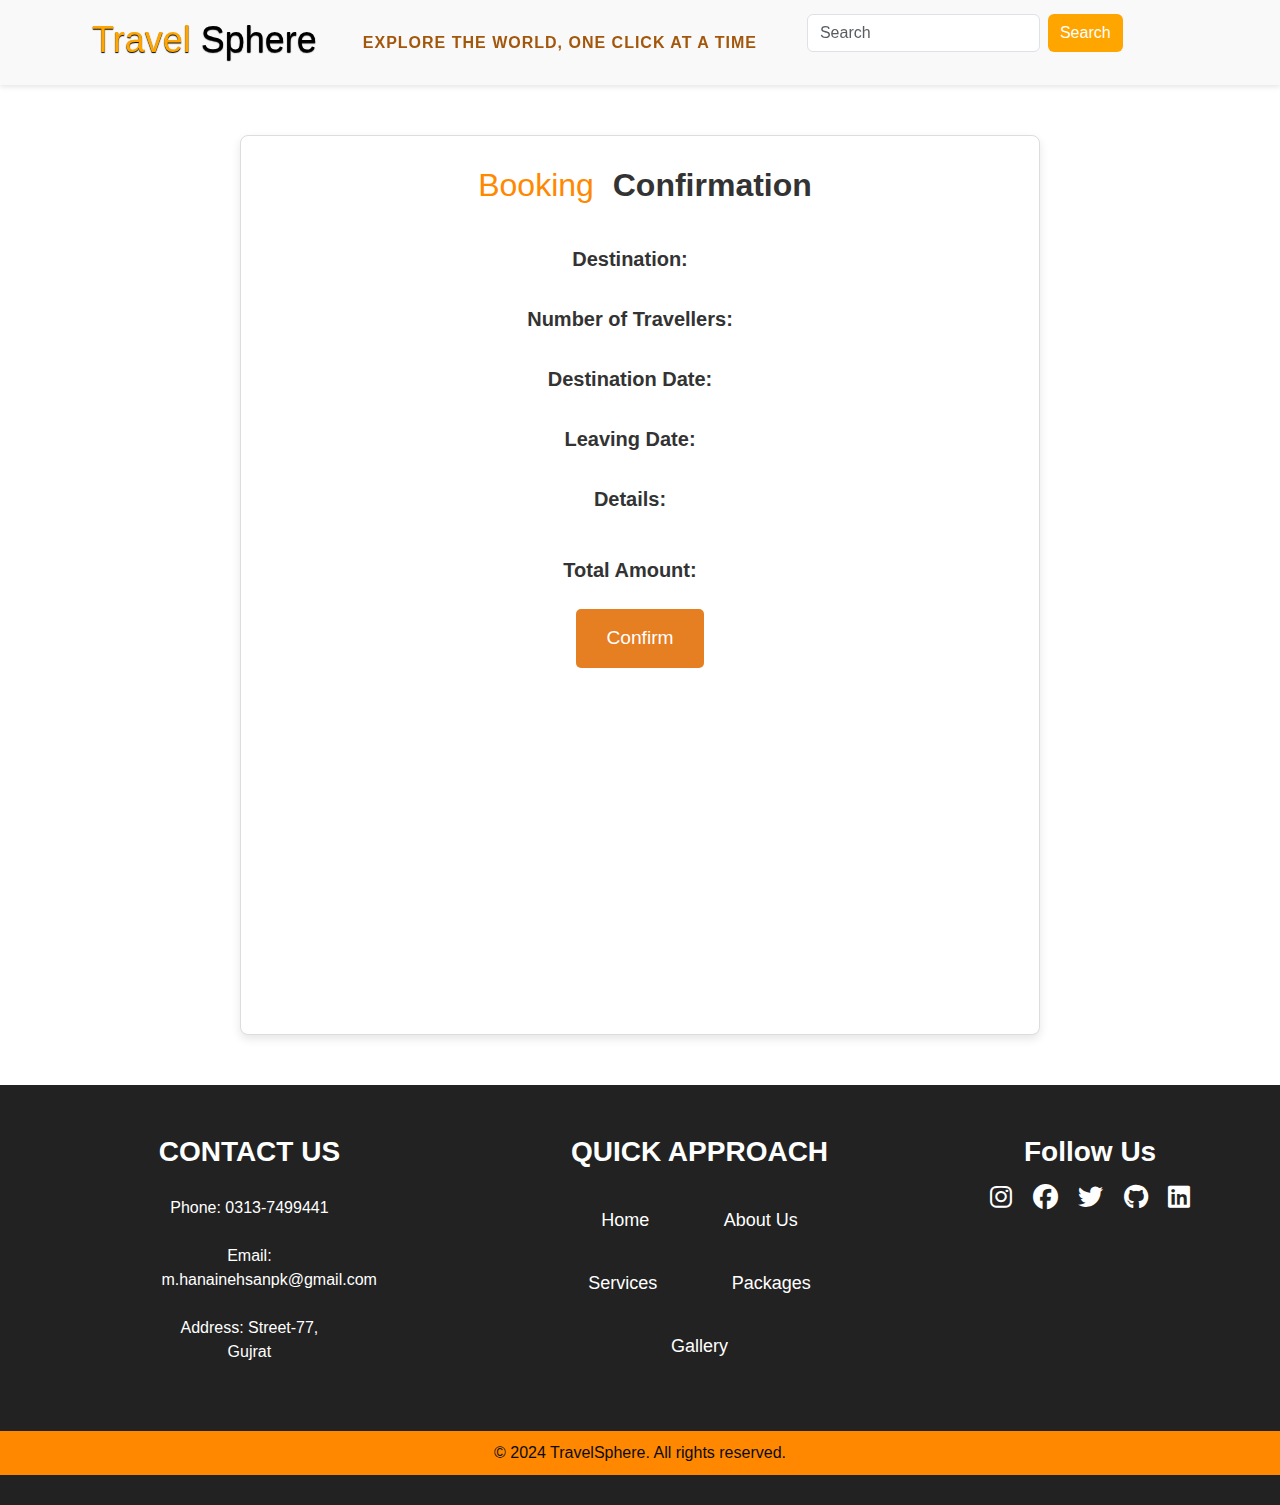
<file: confrimBooking.html>
<!DOCTYPE html>
<html lang="en">
<head>
    <meta charset="UTF-8">
    <meta name="viewport" content="width=device-width, initial-scale=1.0">
    <title>Confirm Booking</title>
    <!-- Css -->
    <link rel="stylesheet" href="style.css">
    <!-- bootstrap -->
    <link href="https://cdn.jsdelivr.net/npm/bootstrap@5.3.3/dist/css/bootstrap.min.css" rel="stylesheet" integrity="sha384-QWTKZyjpPEjISv5WaRU9OFeRpok6YctnYmDr5pNlyT2bRjXh0JMhjY6hW+ALEwIH" crossorigin="anonymous">
    <!-- font awesome cdn -->
    <link href="https://cdnjs.cloudflare.com/ajax/libs/font-awesome/6.5.0/css/all.min.css" rel="stylesheet">

      <!-- font -->
      <link href="https://fonts.googleapis.com/css2?family=Roboto:wght@400;700&display=swap" rel="stylesheet">
</head>
<body>
    <!-- naviagtion starts -->
    <nav class="navbar navbar-expand-lg" id="navbar">
        <div class="container">
          <a class="navbar-brand" href="index.html"id="logo"><span>Travel</span>Sphere</a>
          <button class="navbar-toggler" type="button" data-bs-toggle="collapse" data-bs-target="#mynavbar">
            <span><i class="fa-solid fa-bars"></i></span>
          </button>
          <!-- nav links -->
          
            
          <div class="collapse navbar-collapse" id="mynavbar">
           
             <p class="nav-p">Explore the World, One Click at a Time</p>
            <form class="d-flex" onsubmit="handleSearch(event)">
              <input class="form-control me-2"
              id="search" 
              type="search" 
              placeholder="Search" 
              aria-label="Search">
              <button class="btn btn-outline-success" type="submit">Search</button>
            </form> 
            
             
          </div>
        </div>
      </nav>
      <!-- nav end-->
       <!-- bookimg -->
       <div class="cont">
        <h2><span>Booking</span> Confirmation</h2>
        <p><strong>Destination:</strong><span id="displayDestination"></span></p>
        <p><strong>Number of Travellers:</strong><span id="displayTravellers"></span></p>
        <p><strong>Destination Date:</strong><span id="displayDestinationDate"></span></p>
        <p><strong>Leaving Date:</strong><span id="displayLeavingDate"></span></p>
        <p><strong>Details:</strong><span id="displayDetails"></span></p>
        <p><strong>Total Amount:</strong> <span id="displayPrice"></span></p>
        <button class="btnn">Confirm</button>
    </div>
    
        <script>
          window.onload = function() {
  // Retrieve the stored data from localStorage
  const whereTo = localStorage.getItem('whereTo');
  const numTravellers = localStorage.getItem('numTravellers');
  const destinationDate = localStorage.getItem('destinationDate');
  const leavingDate = localStorage.getItem('leavingDate');
  const details = localStorage.getItem('details');

  // Log to see if data is retrieved correctly
  console.log('Where to:', whereTo);
  console.log('Number of Travellers:', numTravellers);
  console.log('Destination Date:', destinationDate);
  console.log('Leaving Date:', leavingDate);
  console.log('Details:', details);

  // Function to format date string into a more readable format (optional)
  function formatDate(dateStr) {
    const date = new Date(dateStr); // Convert string to date
    return date.toLocaleDateString(); // Format the date
  }

  // Display the data on the page if it exists
  if (whereTo && numTravellers && destinationDate && leavingDate && details) {
    document.getElementById('displayDestination').textContent = whereTo;
    document.getElementById('displayTravellers').textContent = numTravellers;
    document.getElementById('displayDestinationDate').textContent = formatDate(destinationDate); // Format the destination date
    document.getElementById('displayLeavingDate').textContent = formatDate(leavingDate); // Format the leaving date
    document.getElementById('displayDetails').textContent = details;

    // Calculate and display the total price
    const packagePrice = getPackagePrice(whereTo);  
    const totalPrice = numTravellers * packagePrice;
    document.getElementById('displayPrice').textContent = `Rs ${totalPrice}`;  // Display price
  } else {
    console.error('One or more data points are missing!');
  }
};

// Function to get the package price based on destination
function getPackagePrice(destination) {
  const prices = {
    'Pakistan': 25000,
    'France': 107000,
    'Italy': 45000,
    'Spain': 120000,
    'Germany': 100000,
    'Switzerland': 123000,
    'United States': 98000,
    'Turkey': 100000,
    'Mexico': 130000,
    'Dubai': 98000,
    'United Kingdom': 50000
  };
  return prices[destination] || 0;  // Default to 0 if the destination is not found
}

        </script>
        <!-- footer starts -->
        <footer>
          <div class="container">
            <div class="footer-content">
              <h3>Contact Us</h3>
              <p>Phone: 0313-7499441</p>
              <p>Email: m.hanainehsanpk@gmail.com</p>
              <p>Address: Street-77, Gujrat</p>
            </div>

            <div class="footer-content">
                <h3>Quick approach</h3>
                <ul class="list">
                  <li><a href="index.html">Home</a></li>
                  <li><a href="#about">About Us</a></li>
                  <li><a href="#services">Services</a></li>
                  <li><a href="#package">Packages</a></li>
                  <li><a href="#gallery">Gallery</a></li>
                </ul>
            </div>
            <div class="social-icons">
              <h3>Follow Us</h3>
              <li><a href=""><i class="fa-brands fa-instagram"></i></a></li>
              <li><a href=""><i class="fa-brands fa-facebook"></i></a></li>
              <li><a href=""><i class="fa-brands fa-twitter"></i></a></li>
              <li><a href=""><i class="fa-brands fa-github"></i></a></li>
              <li><a href=""><i class="fa-brands fa-linkedin"></i></a></li>
            </div>
          </div>
          <div class="border-box">
            <p>&copy; 2024 TravelSphere. All rights reserved.</p>
          </div>
          
          <!--  -->
        </footer>
    </body>
</html>
</file>
<file: style.css>
*{
    margin:0;
    padding:0;
    box-sizing:border-box;
    text-decoration: none;
    list-style: none;
    scroll-behavior: smooth;
    font-family: "Poppins",sans-serif;
}
/* nav start */
#navbar{
    background:#f9f9f9;
    position:sticky;
    top:0;
    z-index:900;
    box-shadow:0px 2px 5px rgba(0,0,0,0.1);   
}
#logo{
    font-size:36px;
    font-weight:500;
    color:black;
    text-shadow:0px 1px 1px black;
    margin-bottom:5px;
}
#logo span{
color:#ffa500;
}
.navbar-toggler span{
    color:#ffa500;
}
.navbar-nav{
    margin-left:22px;
}
.nav-item .nav-link{
    font-size:16px;
    font-weight:550;
    color:black;
    letter-spacing: 1px;
    border-radius:3px;
    transition:0.5s ease;
}
.nav-item .nav-link:hover{
    background:#ffa900;
    color:white;
}
#navbar form button{
    background: #ffa500;
    color:white;
    border:none;
}

  
/* nav end */
.home{
    width:100%;
    height:100vh;
    background-image: linear-gradient(rgba(0,0,0,0.4),rgba(0,0,0,0.3)),url(images/backgroundImage.jpg);
    background-size: cover;
    background-repeat: no-repeat;
}
.home .content{
    text-align: center;
    padding-top:200px;
}
.home .content h5{
    color:white;
    font-size: 38px;
    font-weight:500;
    text-shadow:0px 1px 1px black;
}
.home .content h1{
    color:white;
    font-size:70px;
    font-weight:700px;
    text-shadow:0px 1px 1px black;
    margin-top:10px;
}
.changecontent::after{
    content:' ';
    color:#ffa500;
    text-shadow: 0px 1px 1px black;
    animation:changetxt 10s infinite linear;
}
@keyframes changetxt{
    0%{content:"Pakistan";}
    10%{content:"France";}
    20%{content:"Italy";}
    30%{content:"Spain";}
    40%{content:"Germany";}
    50%{content:"Switzerland";}
    60%{content:"United States";}
    70%{content:"Turkey";}
    80%{content:"Mexico";}
    90%{content:"Dubai";}
    100%{content:"United Kingdom";}
    
}
.home .content h6{
    color:white;
    font-size:16px;
    font-weight:600;
    text-shadow:0px 1px 1px black;
    margin-bottom:30px;
    margin-top:5px;
}
.home .content p{
    color:white;
    font-size:16px;
    font-weight:600;
    text-shadow:0px 1px 1px black;
    margin-bottom:30px;
    margin-top:5px;
}
.home .content a{
    padding:10px;
    /* background: white; */
    /* color:rgb(3, 31, 83); */
    letter-spacing:2px;
    font-weight:550px;
    border-radius:5px;
    transition:0.5s;
    text-decoration:none;
    background-color: #094afc;
    color: rgb(255, 251, 251);
    padding: 10px 20px;
    border: none;
    border-radius: 5px;
    cursor: pointer;
}
.home .content a:hover{
    background-color: #f4a108;
    color:white;
}
@media(max-width:850px){
    .home{
        background-position: 50%;
    }
}
@media (max-width:450px){
    .home .content h5{
        font-size:25px;
    }
    .home .content h1{
        font-size:38px;
    }
    .home .content p{
        font-size:15px;
    }
}
/* Booking start*/ */
 .book{
    
    background: #f9f9f9;
    padding:50px;
} 
.main_text h1{
    margin-top:25px;
    text-align:center;
    text-shadow:0px 1px 1px black;
    font-weight:600;
}
.main_text h1 span{
    color:#ffa500;
}
.book .card{
    border-radius:10px;
    box-shadow:0px 5px 5px -6px black;
}
.book .card img{
    /* width:100px; */

    height:100vh;
    border-radius:10px;
}
.book .row{
    margin-top:30px;
}
.book form input{
    padding:10px;
    color:black;
    border:none;
    outline:none;
    font-size:15px;
    border-radius:10px;
    box-shadow:0px 5px 5px -6px black;
}
.book form textarea{
    border:none;
    border-radius:10px;
    resize:none;
    height:200px;
    box-shadow:0px 5px 5px -6px black;
}
.book .submit{
    width:160px;
    font-size:16px;
    font-weight:550;
    background: #ffa500;
    color:white;
    margin-top:10px;
    transition:0.5s ease;
}
.book .submit:hover{
    width:170px;
}
.error-message {
    color: red;
    font-size: 0.9em;
    margin-top: -8px;
    margin-bottom: 10px;
    display: block;
  }
@media (max-width:765px){
    .book{
        padding:0;
    }
    .main_text h1{
        padding:20px;
    }
}
/* Packages */
.main_txt h1{
    text-align:center;
    margin-top:20px;
    font-weight:600;
    text-shadow: 0px 1px 1px black;
}
.main_txt h1 span{
    color:#ffa500;
}

.package .card{
    
    border-radius:5px;
    border:none;
    box-shadow:rgba(0,0,0,0.1) 0px 4px 12px;
    margin:10px;
    transition:transform 0.3s ease, box-shadow 0.3s ease;
}
.package .card:hover{
    cursor:pointer;
    transform:scale(1.05);
    box-shadow:rgba(0,0,0,0.3) 0px 6px 18px;
}
.package .card img{
    border-radius:5px;
    
}
.package .card .cardbody{
    background: transparent;
    
}
.package .card .cardbody h3{
    font-size:25px;
    font-weight:600;
    text-align:center;
    padding-top:10px;
}
.package .card .cardbody p{
    font-size:15px;
    color:rgb(6, 5, 5);
    
}
.checked{
    color:#ffa500;
}
.star i{
   padding-top:-9-120px;
    font-size:15px;
}
.package .card .cardbody h6{
    font-size:15px;
    /* padding-top:10px; */
}
.package .card .cardbody a{
     font-size:15px;
    border:none;
    text-decoration:none;
    color:white;
    background:#ffa500;
    padding:10px;
    border-radius:5px;
    margin-top:10px;
    transition: all 0.3s ease-in-out;
} 
.package .card .cardbody a:hover{
    transform:scale(1.03);
    box-shadow: 0 4px 8px rgba(0, 0, 0, 0.3);
        /* cursor:pointer; */
        background-color: #ff7f00;
}
.package .card .cardbody a:active {
    transform: scale(0.98);
}
/* section package ends */
.sec_Button{
    display: flex;              /* Use flexbox */
    justify-content: center;    /* Horizontally center */
    align-items: center;        /* Vertically center */
     
}
.sec_Button:hover{
    transition:0.5s ease;
    margin:15px;
}
.secButton{
    text-decoration: none;
    font-size: 16px;
    margin-top: 20px;
    background: blue;
    color: white;
    padding: 10px;
    border: none;
    border-radius: 5px;
    text-align: center;
    margin-bottom: 20px;
}
.secButton:hover {
    transition: 0.5s ease;
    margin: 15px;
    background:#ffa500;
}
/* package ends */
/* carousel  starts */
.carousel-inner img{
    height: 600px; 
    object-fit: cover;
}

/* services start */
.services{
    background: #f9f9f9;
    margin-top:30px;
    transition:transform 0.3s ease,box-shadow 0.3s ease;
}
.services:hover{
    transition:transform 0.3s ease;
}
.services .card{
    box-shadow:rgba(0,0,0,0.1) 0px 4px 12px;
    border:none;
    cursor:pointer;
    transition:transform 0.3s ease;
}
.services .card:hover{
    box-shadow:rgba(0,0,0,0.2) 0px 8px 20px;
    transform:scale(1.05);
}
.services .card i{
    font-size:80px;
    text-align:center;
    color:#ffa500;
    margin-top:20px;

}
.services .card .cardbody h3{
    font-weight:600;
}
.services .card .cardbody{
    text-align:center;
}
.services .card .cardbody p{
    color:rgb(44, 42, 42);
}
/* gallery */
.gallery .thumbnail{
    position:relative;
    overflow:hidden;
    border-radius:10px;
    box-shadow:0px 4px 8px rgba(0,0,0,0.1);
    transition: transform 0.3s ease;
}
.thumbnail:hover{
    transform:scale(1.05);
}
.img_container img{
    display:block;
    width:100%;
    border-radius:10px;
    transition: filter 0.3s ease; 
}
.overlay{
    position:absolute;
    top:0;
    bottom:0;
    left:0;
    right:0;
    background:rgba(0,0,0,0.6);
    display:none;
    align-items:center;
    justify-content: center;
    border-radius:10px;
    transition: opacity 0.3s ease-in-out;
    opacity: 0;
    display: flex;
}
.overlay p.caption{
    color:white;
    font-size:20px;
    font-weight:600;
    text-align:center;
}
.thumbnail.clicked .img_container img{
    filter:white(4px);
    transform: scale(1.2); 
    transition: transform 0.3s ease, filter 0.3s ease; 
}
.thumbnail.clicked .overlay{
    display:flex;
    opacity:1;
}
/* about  */
.about{
    margin-top:20px;
    background:#f9f9f9;
    padding:50px;
}
.about .card{
    border-radius:10px;
}
.about .card img{
    border-radius:10px;
}
.about .main_txt h1{
    font-weight:600;
    letter-spacing: 1px;
    margin-bottom:20px;

}
.about p{
    font-weight:500px;
    color:rgb(31, 39, 39);
}
.about .btn{
    border:none;
    height:38px;
    width:150px;
    border-radius:5px;
    background:#ffa900;
    color:white;
    letter-spacing: 2px;
    font-weight:550px;
    transition:0.5s ease;
    cursor:pointer;
}
.about .btn{
    width:170px;
}
/* About Us Page  starts */
.head h2{
    margin:20px;
    text-align:center;
    justify-content:space-between;
    font-weight:550;
    font-size:44px;
 }
.head h2 span{
    color:#ffa900;
    font-weight:550;
  
}
 
/* about us starts*/
.wrapper{
    display:flex;
    justify-content: center;
    align-items:center;
    min-height:100vh;

}
.wrapper .card_container{
    position:relative;
    display:flex;
    justify-content: center;
    align-items:center;
    flex-wrap:wrap;
    margin:40px 0px;
}
.card_container .card{
    height:400px;
    width:300px;
    position:relative;
    margin:20px;
    overflow:hidden;
    box-shadow:0px 30px 30px -20px rgba(0,0,0,1);
              
    border-radius:15px;
    display:flex;
    justify-content: center;
    align-items:center;
    margin-top:-109px;
}
.card .imbox,.imbox img{
    width:100%;
    height:100%;
}
.card .content{
    position:absolute;
    bottom:-160px;
    width:100%;
    height:160px;
    display:flex;
    justify-content: center;
    align-items:center;
    flex-direction:column;
    backdrop-filter: blur(15px);
    box-shadow:0px 10px -10px rgba(0,0,0,0.1);
    border:1px solid rgba(255,255,255,0.1);
    border-radius:15px;
    transition:bottom 0.5s;
    transition-delay: 0.65s;
}
.card:hover .content{
    bottom:0;
    transition-delay: 0s;

}
.content .contentbx h3{
    text-transform: uppercase;
    color:black;
    letter-spacing: 2px;
    font-weight:550;
    font-size:18px;
    text-align: center;
    margin:20px 0 15px;
    line-height: 1.1rem;
    transition:0.5s;
    transition-delay: 0.6s;
    opacity:0;
    transform:translateY(-20px);
}
.card:hover .content .contentbx h3{
    opacity:1;
    transform:translateY(0);
}
.content .contentbx h3 span{
    font-size:12px;
    font-weight:300;
    text-transform: initial;
}
.content .ico{

    position:relative;
    display:flex;
    bottom:10px;
    text-align: center;
}
.content .ico li{
    list-style: none;
    margin:0px 10px;
    transform:translateY(40px);
    transition:0.5s;
    opacity:0;
    transition-delay: cala(0.2s * var(--i));
}
.card:hover .content .ico li{
    transform:translateY(0);
    opacity:1;
}
.content .ico li a{
    font-size:24px;
    color:rgb(2, 17, 39);
    text-align: center;
}
/* For tablets and larger screens (max-width: 1024px) */
@media (max-width: 1024px) {
    .wrapper {
        padding: 20px;
    }

    .card_container {
        flex-wrap: wrap;
        justify-content: space-evenly; /* Space out cards evenly */
    }

    .card_container .card {
        height: 380px; /* Slightly smaller height for tablets */
        width: 280px;
        margin: 15px;
    }

    .content .contentbx h3 {
        font-size: 17px;
        letter-spacing: 1.5px;
        margin: 15px 0 10px;
    }

    .content .ico li a {
        font-size: 22px;
    }
}

/* For smaller tablets and large mobile devices (max-width: 768px) */
@media (max-width: 768px) {
    .wrapper {
        padding: 15px;
    }

    .card_container .card {
        height: 350px;
        width: 260px;
        margin: 10px;
    }

    .content .contentbx h3 {
        font-size: 16px;
        letter-spacing: 1px;
    }

    .content .ico li a {
        font-size: 20px;
    }
}

/* For mobile devices (max-width: 480px) */
@media (max-width: 480px) {
    .wrapper {
        padding: 10px;
    }

    .card_container {
        justify-content: center; /* Center align cards */
    }

    .card_container .card {
        height: 320px;
        width: 240px;
        margin: 8px;
    }

    .content .contentbx h3 {
        font-size: 14px;
        letter-spacing: 0.8px;
        margin: 10px 0 8px;
    }

    .content .ico li a {
        font-size: 18px;
    }
}
/* Our Mission  starts*/
.main{
    overflow:hidden;
}
.heading h1{ 
    text-align:center;
    margin-top:30px;

}
.heading h1 span{
    color:#ffa900;
}
.main .container{
    display:flex;
    justify-content: center;
    align-items:center;
    width:90%;
    margin:65px auto;
}
.container .con_content{
    flex:1;
    width:600px;
    margin:0px 25px;
    animation:fadeInUp 2s ease;
}
.con_content h2{
    font-size:38px;
    margin-bottom:20px;
}
.con_content p{
    font-size:17px;
    line-height: 1.5;
    margin-bottom:40px;
}
.con_content  button{
    display:inline-block;
    background-color: #ffa500;
    color:white;
    padding:12px 24px;
    border-radius:5px;
    font-size:20px;
    border:none;
    cursor:pointer;
    transition:0.3s ease;
}
.con_content  button:hover{
    background-color: #ff7f00;
    transform: scale(1.1);
}
.container  .con-img{
    flex:1;
    width:600px;
    margin:auto;
}
.con-img img{
    width:100%;
    height:auto;
    border-radius:10px;
    cursor:pointer;
    animation:fadeInRight 2s ease;
}
@media screen and (max-width:768px){
    .heading h1{
        font-size:45px;
        margin-top:20px;
    }
    .main{
        margin:0px;
    }
    .main .container{
        width:100%;
        flex-direction: column;
        margin:0px;
        padding:0px 40px;
    }
    .container .con_content{
        width:100%;
        margin:35px 0px;
    }
    .con_content h2{
        font-size:30px;
    }
    .con_content p{
        font-size:15px;
        margin-bottom:20px;
    }
    .con_content  button{
        font-size:16px;
        padding:8px 16px;
    }
    .container .con-img{
        width:100%;
    }
}
@keyframes fadeInUp{
    0%{
        opacity:0;
        transform:translateY(50px);
    }
    100%{
        opacity:1;
        transform:translateY(0px);
    }
}
@keyframes fadeInRight{
    0%{
        opacity:0;
        transform:translateX(-50px);
    }
    100%{
        opacity:1;
        transform:translateX(0px);
    }
}
/* customer starts */
.whole{
    max-width:1200x;
    margin:auto;
    padding:1rem;
    display:grid;
    grid-template-columns: repeat(2,1fr);
    gap:10rem;

}
.whole_left h1{
    margin-bottom:2rem;
    font-size:2.5rem;
    font-weight:600;
    color:#ffa500;
}
.whole_left p{
    color:rgb(31, 29, 29);
    margin-bottom:1rem;
    font-weight:300;
}
.whole_left button{
    padding:10px 20px;
    margin-top:1rem;
    outline:none;
    border:none;
    border-radius:5px;
    background:#ffa500;
    color:white;
    cursor:pointer;
    font-size:1rem;
    transition:all 0.3s ease;
}
.whole_left button:hover{
    background: #ff7f00;
    transform:scale(1.1);
}
.whole_right {
    display:grid;
    gap:1rem;
    width:90%;
    min-height:90vh; 
    
}
.whole_right:hover{
    cursor:pointer;
    box-shadow:0px 4px 8px rgba(0, 0, 0, 0.3);
}
.whole_right  .card{
    /* padding:2rem;
    display:flex;
    align-items:flex-start;
    gap:2rem;
    border-radius:1rem;
    background: rgb(179, 216, 230);
    box-shadow:0px 4px 8px rgba(0,0,0,0.2);
    cursor:pointer;
     */
    display: flex;
    align-items: center; /* Align items vertically */
    gap: 1rem;
    border-radius: 1rem;
    background: rgb(179, 216, 230);
    box-shadow: 0px 4px 8px rgba(0, 0, 0, 0.2);
    cursor: pointer;
    padding: 1rem;
}
.whole_right  .card img{
    /* max-width:75px;
    border-radius:100%; */
    max-width: 75px;
    height: 75px; /* Make sure it's square */
    border-radius: 50%; /* Make it a circle */
    object-fit: cover;
}
.whole_right  .card .star{
    display:flex;
    gap: 0.3rem;
    margin-left: -10px; /* Adjust spacing between image and stars */
    align-items: center;
}
.whole_right  .card .star .checked{
    color:rgb(0, 115, 255);
}

.whole_right  .card .card_content{
    display: flex;
    flex-direction: column; /* Stack text content */
    gap: 0.5rem;
    flex: 1; 
}
.whole_right  .card .card_content span i{
    font-size:2rem;
}
 .card .card_content .card_details p{
    
    text-align: left;
    font-style: italic;
    margin-bottom: 0.5rem;
}
.card .card_content .card_details h4{
    
    text-align: right;
    color: rgb(2, 2, 129);
    font-size: 1.2rem;
    font-weight: 500;
}
@media (width <1200px){
    .whole{
        gap:3re,;
    }
}
@media (width <900px){
    .whole{
      grid-template-columns: repeat(1,1fr);
    }
    .whole_right{
        grid-template-columns: repeat(2,1fr);
    }
}
@media (width<750px){
    .whole_right{
        grid-template-columns: repeat(1,1fr);
    }
}
/* feedback support */
#feedback_section {
    display: flex;
    justify-content: center;
    align-items: center;
    flex-direction: column;
    margin: 20px;
  }
  
  #feedback_form {
    width: 50%;
    margin: 0 auto;
    padding: 20px;
    border: 1px solid #ddd;
    border-radius: 8px;
    background-color: #f9f9f9;
    box-shadow: 0 4px 8px rgba(0, 0, 0, 0.1);
  }
  
  #feedback_form label {
    display: block;
    margin-top: 10px;
    font-weight: bold;
  }
  
  #feedback_form input,
  #feedback_form textarea,
  #feedback_form select {
    width: 100%;
    padding: 10px;
    margin-top: 5px;
    border: 1px solid #ccc;
    border-radius: 4px;
  }
  
  #feedback_form button {
    margin-top: 15px;
    padding: 10px 20px;
    background-color: #ff8800;
    color: #fff;
    border: none;
    border-radius: 4px;
    cursor: pointer;
  }
  
  #feedback_form button:hover {
    background-color: #22b914;
  }
  
  #form_message {
    margin-top: 10px;
    font-size: 1rem;
  }
  
  #form_message .message {
    margin-top: 10px;
    padding: 10px;
    border-radius: 4px;
    font-size: 0.9rem;
    display: inline-block;
    font-weight:bold;
    border:1px solid red;
  }
  
  #form_message .message.success {
    color: #155724;
    background-color: #d4edda;
    border: 1px solid #c3e6cb;
  }
  
  #form_message .message.error {
    color: #721c24;
    background-color: #f8d7da;
    border: 1px solid #f5c6cb;
  }
  /* footer */
  footer{
    background:#222222;
    padding-top:50px;
    padding-bottom:30px;
  }
footer .container{
    width:1140px;
    display:flex;
    justify-content:space-between;
    margin:auto;
    
}
.container .footer-content{
    width:30%;
}
.footer-content h3{
    font-size:28px;
    margin-bottom:20px;
    text-align:center;
    color:white;
    font-weight:550;
    text-transform: uppercase;
}
.footer-content p{
    width:190px;
    margin:10px auto;
    padding:7px;
    color:white;
    text-align:center;
}
.footer-content ul{
    text-align:center;
    list-style:none;
    padding:0;
    margin:0;
}
.footer-content .list li {
    display: inline-block;
    padding: 10px 20px;
    margin: 8px 15px;
    position: relative;
    font-size:18px;
  }
  .footer-content .list li a {
    color: #ffffff; /* White color for the links */
    text-decoration: none; /* Remove underline */
    font-weight: 500; /* Slightly bolder text for emphasis */
    transition: color 0.3s ease; /* Smooth transition for text color */
  }
  
  .footer-content .list li a:hover {
    color: #f4a108; /* Highlight color on hover */
  }
.footer-content .list li::before{
    content:"";
    position:absolute;
    transform:translate(-50%,-50%);
    left:50%;
    top:100%;
    width:0;
    height:2px;
    background: #f4a108;
    transition:width 0.3s ease;
}
.footer-content .list li:hover::before{
    width:70px;
}

.social-icons{
    text-align: center;
}
.social-icons h3{
    color:white;
    font-weight:600;
}
.social-icons li{
    display:inline-block;
    padding:8px;
}
.social-icons i{
    color:white;
    font-size:25px;
    transition:color 0.3s ease;
}
.social-icons i:hover{
    color:blue;
}
  a{
    text-decoration: none;
}
 a:hover{
    color:#721c24;
}
.social-icons i:hover{
    color:#721c24;
}
.border-box{
    background: #ff8800;
    text-align:center;
    padding:10px 0px;
    margin-top:50px;

}
.border-box p{
    color:rgb(11, 11, 11);
    margin:0;
    font-size:16px;
}
@media (max-width: 1024px) {
    footer .container {
        width: 90%; /* Make the container 90% of the width */
        flex-direction: column;
        align-items: center; /* Center align the items */
    }

    .container .footer-content {
        width: 100%; /* Full width for each footer content section */
        margin-bottom: 20px; /* Space between sections */
    }

    .footer-content h3 {
        font-size: 24px; /* Adjust font size for smaller screens */
    }

    .footer-content .list li {
        display: block; /* Stack the list items vertically */
        padding: 8px 0; /* Reduce padding for better fit */
        margin: 5px 0; /* Reduced margin */
    }

    .social-icons {
        margin-top: 20px; /* Add space above social icons */
    }
}

@media (max-width: 768px) {
    footer {
        padding-top: 40px; /* Slightly less padding on smaller screens */
        padding-bottom: 20px; /* Less bottom padding */
    }

    .footer-content h3 {
        font-size: 20px; /* Adjust the heading size further */
    }

    .footer-content p {
        width: 100%; /* Make paragraphs take full width */
        font-size: 14px; /* Adjust font size */
    }

    .footer-content .list li {
        font-size: 16px; /* Smaller text size for better readability */
    }

    .social-icons i {
        font-size: 20px; /* Reduce icon size on smaller screens */
    }

    .border-box p {
        font-size: 14px; /* Smaller text size */
    }
}

@media (max-width: 480px) {
    footer {
        padding-top: 30px; /* Less padding for very small screens */
        padding-bottom: 10px; /* Less bottom padding */
    }

    .footer-content h3 {
        font-size: 18px; /* Further reduce font size for smaller screens */
    }

    .footer-content .list li {
        font-size: 14px; /* Smaller font size for the links */
        padding: 6px 0; /* Less padding */
    }

    .footer-content p {
        font-size: 12px; /* Make paragraph font size smaller */
    }

    .social-icons i {
        font-size: 18px; /* Further reduce icon size */
    }

    .border-box p {
        font-size: 12px; /* Even smaller font size */
    }
}
.nav-link.highlight {
    background-color: #ffa900;
    color: black;
    font-weight: bold;
  }
  /* confrimation */
  .cont {
    width: 80%;
    max-width: 800px;
    margin: 50px auto;
    padding: 20px;
    background-color: #fff;
    border-radius: 8px;
    box-shadow: 0 4px 10px rgba(0, 0, 0, 0.1);
    cursor:pointer;
    
    text-align:center;
  
    height: 100vh; /* Full viewport height */

  }

  .cont h2 {
    text-align: center;
    font-size: 2em;
    color: #333;
    margin-bottom: 30px;
    font-weight: 600;
    font-style:bold;
  }

 .cont p {
    font-size:20px;
    margin: 10px 0;
    color: #2d0303;
    padding:10px;
  }

  strong {
    font-weight: bold;
    color: #333;
  }

  span {
    font-weight: normal;
    color: #ff8800;
    padding:10px;
    text-align:center;
  }

  .price {
    font-size: 1.3em;
    font-weight: bold;
    color: #e67e22;
    margin-top: 20px;
  }

  /* Style for the price section */
  #displayPrice {
    font-size: 1.5em;
    color: #e67e22;
    font-weight: bold;
  }

  /* Style for the overall container */
  .cont {
    border: 1px solid #ddd;
    padding: 30px;
    border-radius: 8px;
    background-color: #fff;
  }
  .btnn{
    text-align: center;
    padding: 15px 30px;
    border: none;
    color: white;
    background: #e67e22;
    border-radius: 5px;
    cursor: pointer;
    transition: 0.2s ease;
    font-size: 1.2em;
  }
  .btnn:hover{
    background:#f4a108;
    transform:scale(1.1);
  }

  /* Responsive design for mobile screens */
  @media (max-width: 600px) {
    .cont {
      width: 90%;
      padding: 15px;
    }

    h2 {
      font-size: 1.8em;
    }

    p {
      font-size: 1em;
    }
  }
/* nav p */
.nav-p {
font-size: 16px;  /* Larger text size for emphasis */
    font-weight: bold; /* Make the text stand out */
    color: #a3570b;       /* Darker color for contrast */
    text-align: center; /* Center the text */
    padding: 10px 10px;    /* Add vertical padding */
    font-family: 'Arial', sans-serif; /* Clean and modern font */
    letter-spacing: 1px; /* Slight space between letters for a crisp look */
    text-transform: uppercase; /* Make the text uppercase for a strong impact */
    /* background-color: #f4f4f4; Light background color */
    border-radius: 5px; /* Rounded corners */
    /* box-shadow: 0 4px 8px rgba(0, 0, 0, 0.1); Light shadow for depth */
    /* transition: background-color 0.3s ease, transform 0.3s ease; */
    margin:10px 20px;
    margin-right:40px;
}
form.d-flex {
    margin-bottom: 20px;
  }
</file>
